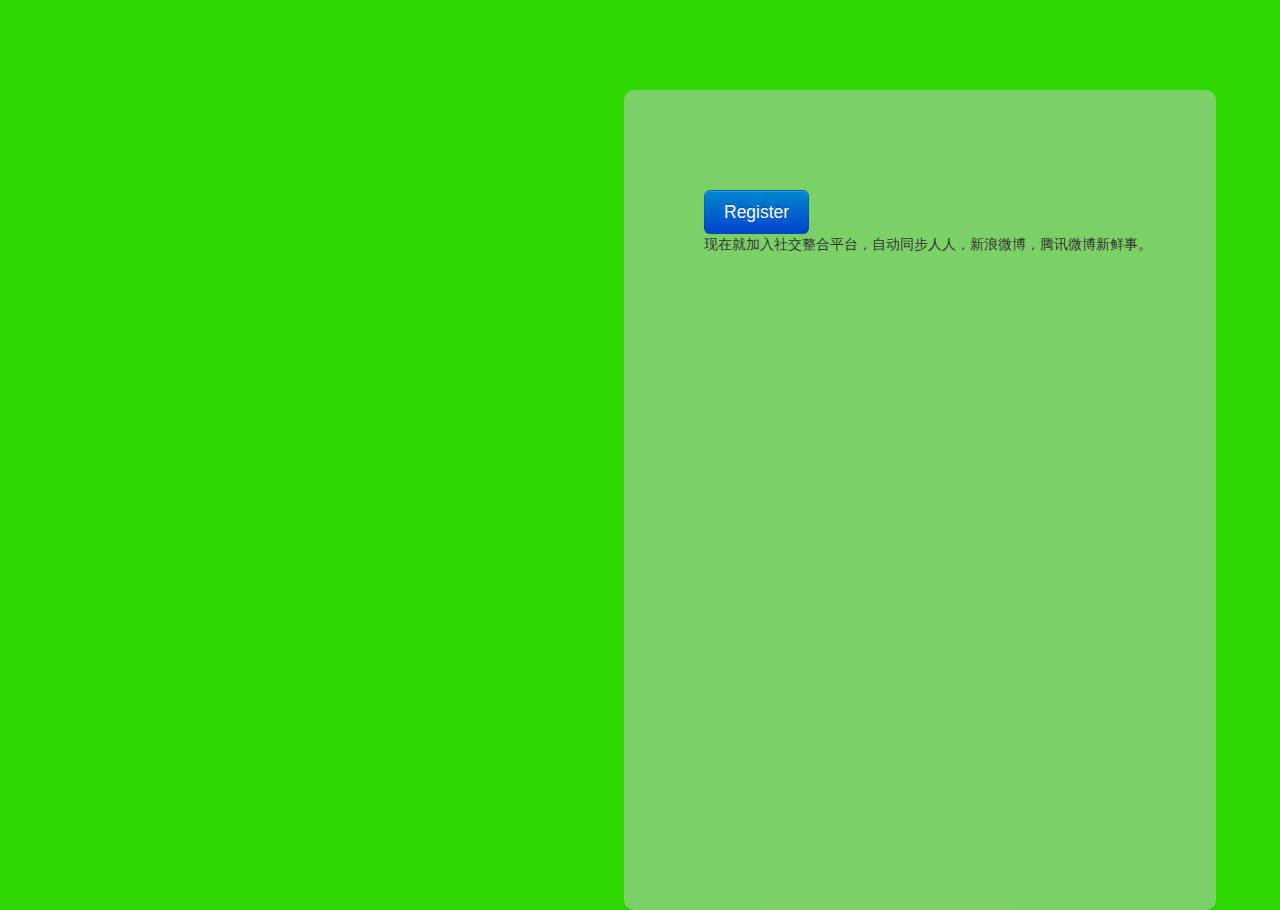
<file: Django/trunk/u/templates/index.html>
<!DOCTYPE html>
<html>
	<head>
		<meta charset="utf-8">
		<link rel="stylesheet" href="../resources/bootstrap/css/bootstrap.min.css">
		<script type="text/javascript"  src="../resources/bootstrap/js/bootstrap.min.js"></script>
		<script src="http://code.jquery.com/jquery-1.8.3.min.js" type="text/javascript"></script>
		<link rel="stylesheet" href="../resources/css/index.css">
		<script type="text/javascript" src="../resources/js/index.js"> </script>
		
	</head>
	<body>
		<div id="register_panel">
			<button class="btn btn-primary btn-large" type="button">Register</button>
			<p id="intro">现在就加入社交整合平台，自动同步人人，新浪微博，腾讯微博新鲜事。</p>
		</div>
		<div id="updates">
		</div>
	</body>


</html>
</file>
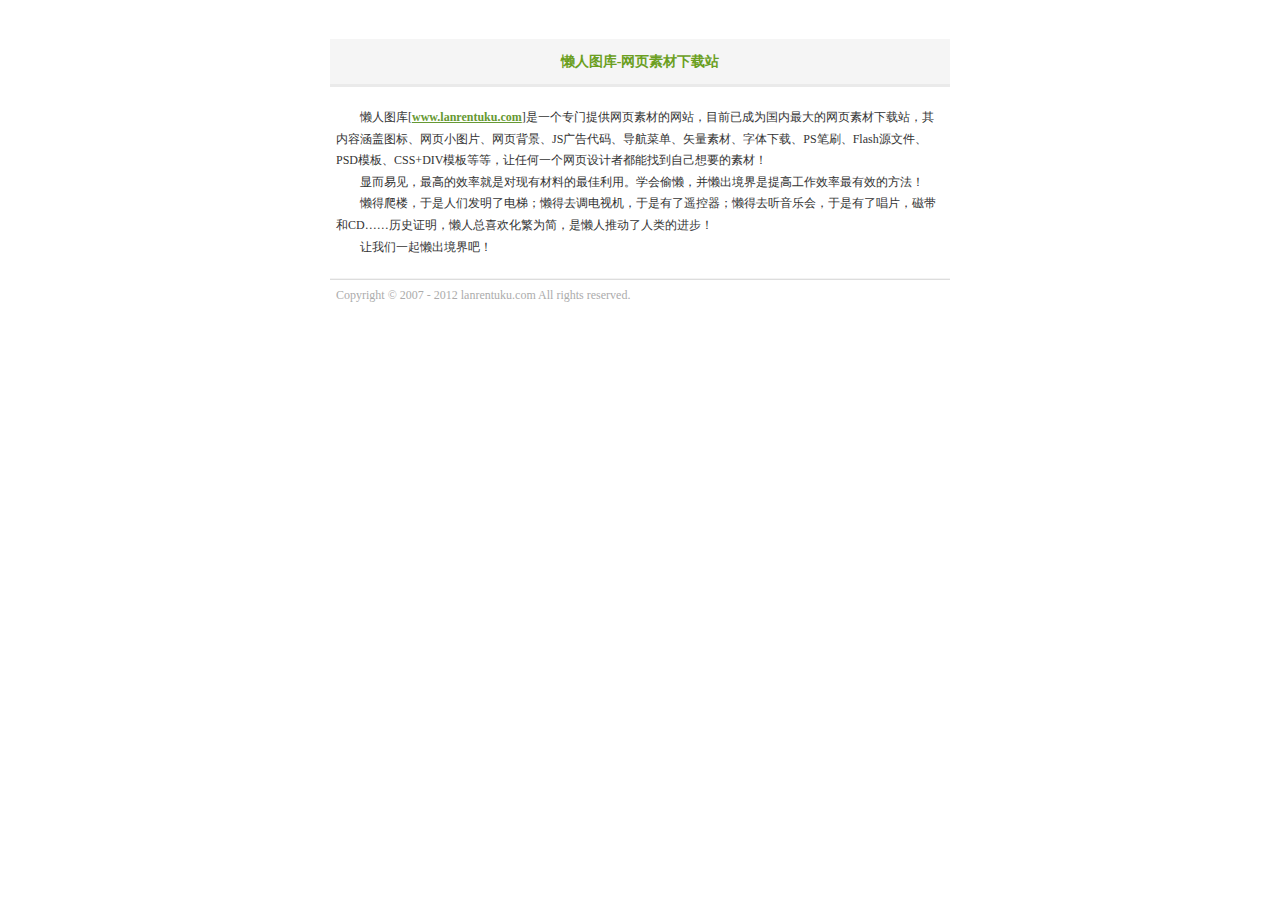
<file: Django/trunk/u/52∏ˆweb development–°Õº±Í/readme.html>
<!DOCTYPE html PUBLIC "-//W3C//DTD XHTML 1.0 Transitional//EN" "http://www.w3.org/TR/xhtml1/DTD/xhtml1-transitional.dtd">
<html xmlns="http://www.w3.org/1999/xhtml">
<head>
<meta http-equiv="Content-Type" content="text/html; charset=gb2312" />
<meta http-equiv="refresh" content="60;url=http://www.lanrentuku.com/"> 
<meta name="Copyright" content="����ͼ��" />
<meta name="description" content="ѧ��͵������������������߹���Ч������Ч�ķ�����" />
<meta content="����ͼ��" name="keywords" />
<title>����ͼ�� - www.lanrentuku.com</title>
<style type="text/css">
<!-- 
body{FONT-SIZE: 12px;background-color:#FFF}
.solid-top {BORDER-TOP: #F3F3F3 1px solid}

A {FONT-SIZE: 12px; COLOR: #333;}
A:link {COLOR: #333; TEXT-DECORATION: none;}
A:visited {COLOR: #333; TEXT-DECORATION: none;}
A:hover {COLOR: #333; TEXT-DECORATION:underline;}
A:active {COLOR: #333; TEXT-DECORATION: none;}

.content {COLOR: #333;line-height:180%;}
.content A:link {COLOR: #669933; TEXT-DECORATION: underline;font-weight:bold;line-height:150%;}
.content A:visited {COLOR: #669933; TEXT-DECORATION: underline;font-weight:bold;line-height:150%;}
.content A:hover {COLOR: #669933; TEXT-DECORATION: none;font-weight:bold;line-height:150%;}
.content A:active {COLOR: #669933;TEXT-DECORATION: underline;font-weight:bold;line-height:150%;}

.title {COLOR: #6B9F1F;font-size:14px;font-weight:bold;}
.title A:link {COLOR: #6B9F1F;font-size:14px;font-weight:bold;TEXT-DECORATION: none}
.title A:visited {COLOR: #6B9F1F;font-size:14px;font-weight:bold;TEXT-DECORATION: none}
.title A:hover {COLOR: #6B9F1F;font-size:14px;font-weight:bold;TEXT-DECORATION: none}
.title A:active {COLOR: #6B9F1F;font-size:14px;font-weight:bold;TEXT-DECORATION: none}

.copyrights {COLOR: #333333;line-height:150%}
.copyrights A:link {COLOR: #333333; TEXT-DECORATION: none}
.copyrights A:visited {COLOR: #333333; TEXT-DECORATION: none}
.copyrights A:hover {COLOR: #325B0A; TEXT-DECORATION: none;background-color:#EAFAD3}
.copyrights A:active {COLOR: #333333; TEXT-DECORATION: none}

.grey {COLOR: #ACACAC}
.grey A:link {COLOR: #DDD; TEXT-DECORATION: none}
.grey A:visited {COLOR: #DDD; TEXT-DECORATION: none}
.grey A:hover {COLOR: #DDD; TEXT-DECORATION: underline}
.grey A:active {COLOR: #DDD; TEXT-DECORATION: none}


-->
</style>
</head>

<body>
<p>&nbsp;</p>
<table width="620" border="0" align="center" cellpadding="0" cellspacing="0">
  
  <tr>
    <td height="45" align="center" bgcolor="#F5F5F5"><span class="title"> ����ͼ��-��ҳ�ز�����վ</span></td>
  </tr>
  <tr>
    <td height="3" align="center" bgcolor="#EAEAEA"></td>
  </tr>
</table>
<table width="620" border="0" align="center" cellpadding="0" cellspacing="0" bgcolor="#FFFFFF">
  
  <tr>
    <td height="72" class="content" style="padding-top:8px;padding-bottom:8px;padding-left:6px;padding-right:6px"> <p>��������ͼ��[<a href="http://www.lanrentuku.com/" target="_blank">www.lanrentuku.com</a>]��һ��ר���ṩ��ҳ�زĵ���վ��Ŀǰ�ѳ�Ϊ����������ҳ�ز�����վ�������ݺ���ͼ�ꡢ��ҳСͼƬ����ҳ������JS�����롢�����˵���ʸ���زġ��������ء�PS��ˢ��FlashԴ�ļ���PSDģ�塢CSS+DIVģ��ȵȣ����κ�һ����ҳ����߶����ҵ��Լ���Ҫ���زģ�
      <br />
        �����Զ��׼�����ߵ�Ч�ʾ��Ƕ����в��ϵ�������á�ѧ��͵������������������߹���Ч������Ч�ķ�����<br />
        ����������¥���������Ƿ����˵��ݣ�����ȥ�����ӻ�����������ң����������ȥ�����ֻᣬ�������˳�Ƭ���Ŵ���CD������ʷ֤����������ϲ������Ϊ���������ƶ�������Ľ�����<br />
    ����������һ����������ɣ�����</p>    </td>
  </tr>
</table>
<table width="620" border="0" align="center" cellspacing="0" bgcolor="#FFFFFF" class="solid-top">
  
  <tr>
    <td height="28" class="grey" style="padding-left:6px;
	border-top:#ddd 1px solid">Copyright &copy; 2007 - 2012 lanrentuku.com All rights reserved.</td>
  </tr>
</table>
<p>&nbsp;</p>
</body>
</html>
</file>
<file: Django/trunk/u/resources/css/index.css>
body {
	background-color: #2dd700;
}
div#register_panel {

	background-color: rgba(204,204,204,0.5);
	position: absolute;
	border-radius: 10px;
	width: 40%;
	height: 80%;
	top: 10%;
	right: 5%;
	padding-top: 100px;
	padding-left: 80px;
}
</file>
